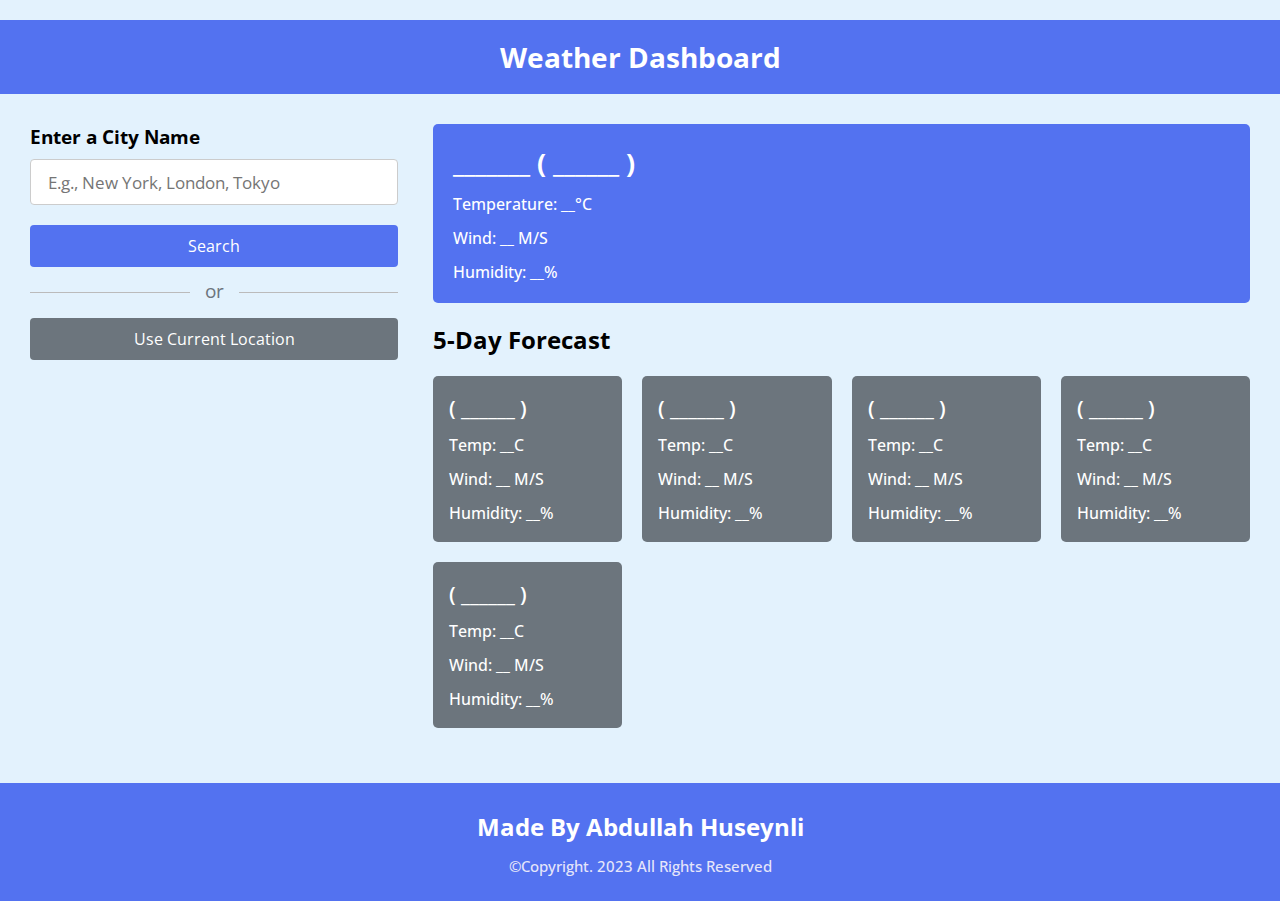
<file: index.html>
<!DOCTYPE html>
<html lang="en">
  <head>
    <meta charset="utf-8">
    <title>Weather App  | Abdullah Huseynli</title>
    <link rel="stylesheet" href="style.css">
    <meta name="viewport" content="width=device-width, initial-scale=1.0">
    <script src="script.js" defer></script>
    <script src="copyright.js" defer></script>
  </head>
  <body>
    <h1>Weather Dashboard</h1>
    <div class="container">
      <div class="weather-input">
        <h3>Enter a City Name</h3>
        <input class="city-input" type="text" placeholder="E.g., New York, London, Tokyo">
        <button class="search-btn">Search</button>
        <div class="separator"></div>
        <button class="location-btn">Use Current Location</button>
      </div>
      <div class="weather-data">
        <div class="current-weather">
          <div class="details">
            <h2>_______ ( ______ )</h2>
            <h6>Temperature: __°C</h6>
            <h6>Wind: __ M/S</h6>
            <h6>Humidity: __%</h6>
          </div>
        </div>
        <div class="days-forecast">
          <h2>5-Day Forecast</h2>
          <ul class="weather-cards">
            <li class="card">
              <h3>( ______ )</h3>
              <h6>Temp: __C</h6>
              <h6>Wind: __ M/S</h6>
              <h6>Humidity: __%</h6>
            </li>
            <li class="card">
              <h3>( ______ )</h3>
              <h6>Temp: __C</h6>
              <h6>Wind: __ M/S</h6>
              <h6>Humidity: __%</h6>
            </li>
            <li class="card">
              <h3>( ______ )</h3>
              <h6>Temp: __C</h6>
              <h6>Wind: __ M/S</h6>
              <h6>Humidity: __%</h6>
            </li>
            <li class="card">
              <h3>( ______ )</h3>
              <h6>Temp: __C</h6>
              <h6>Wind: __ M/S</h6>
              <h6>Humidity: __%</h6>
            </li>
            <li class="card">
              <h3>( ______ )</h3>
              <h6>Temp: __C</h6>
              <h6>Wind: __ M/S</h6>
              <h6>Humidity: __%</h6>
            </li>
          </ul>
        </div>
      </div>
    </div>
    <footer class="copyright">
      <h2>Made By Abdullah Huseynli</h2>
      <p>&copy;Copyright. 2023 All Rights Reserved </p>
    </footer>
  </body>
</html>
</file>
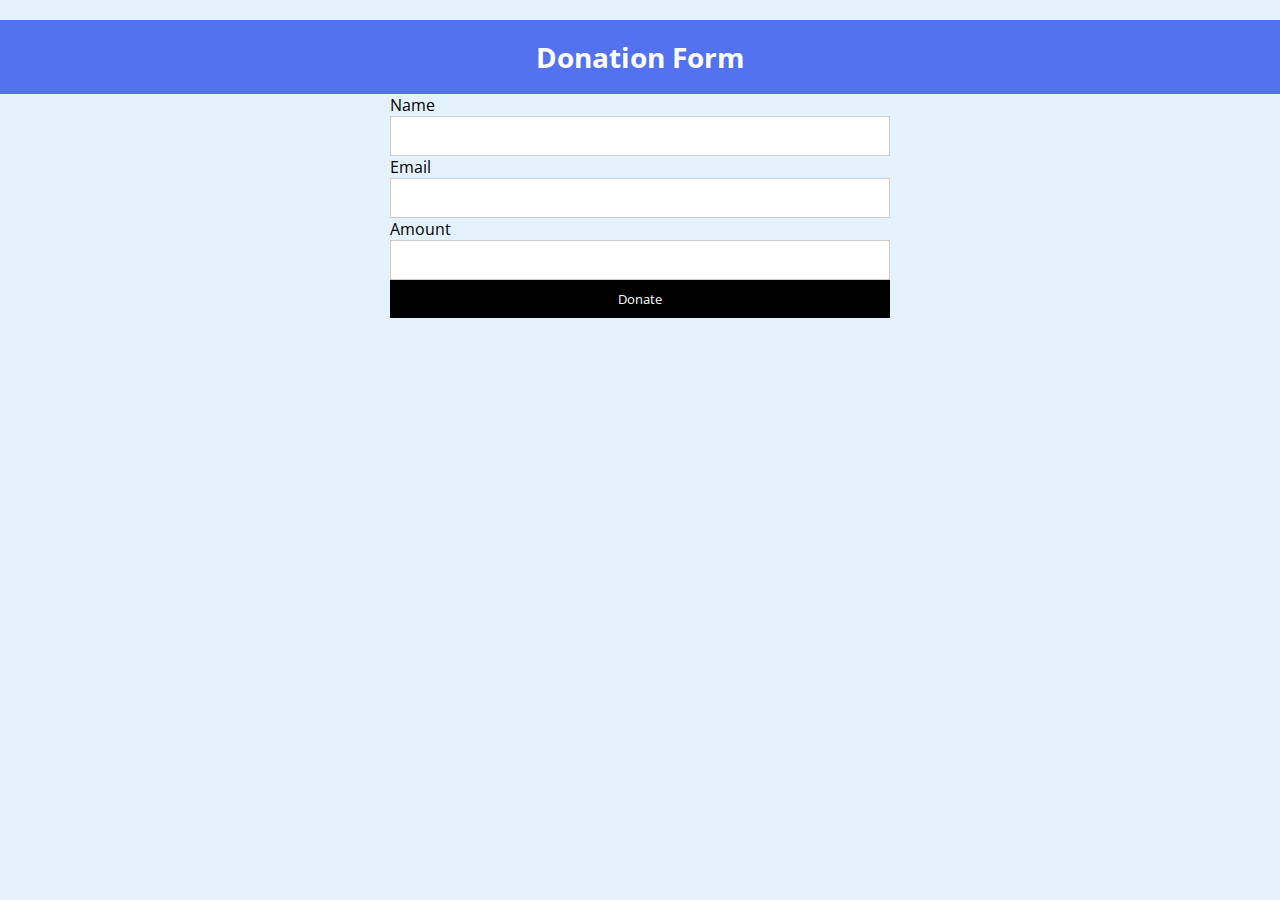
<file: dot.html>
<!DOCTYPE html>
<html lang="en">
<head>
    <meta charset="UTF-8">
    <link rel="stylesheet" href="style.css">
    <meta name="viewport" content="width=device-width, initial-scale=1.0">
    <title>Document</title>
</head>
<body>
    <h1>Donation Form</h1>
<form action="process.php" method="post">
  <label for="name">Name</label>
  <input type="text" name="name" id="name">
  <label for="email">Email</label>
  <input type="email" name="email" id="email">
  <label for="amount">Amount</label>
  <input type="number" name="amount" id="amount">
  <input type="submit" value="Donate">
</form>
</body>
</html>
</file>
<file: style.css>
/* Import Google font - Open Sans */
@import url('https://fonts.googleapis.com/css2?family=Open+Sans:wght@400;500;600;700&display=swap');
* {
  margin: 0;
  padding: 0;
  box-sizing: border-box;
  font-family: 'Open Sans', sans-serif;
}
body {
  background: #E3F2FD;
}
h1 {
  background: #5372F0;
  font-size: 1.75rem;
  text-align: center;
  padding: 18px 0;
  color: #fff;
}
.container {
  display: flex;
  gap: 35px;
  padding: 30px;
}
.weather-input {
  width: 550px;
}
.weather-input input {
  height: 46px;
  width: 100%;
  outline: none;
  font-size: 1.07rem;
  padding: 0 17px;
  margin: 10px 0 20px 0;
  border-radius: 4px;
  border: 1px solid #ccc;
}
.weather-input input:focus {
  padding: 0 16px;
  border: 2px solid #5372F0;
}
.weather-input .separator {
  height: 1px;
  width: 100%;
  margin: 25px 0;
  background: #BBBBBB;
  display: flex;
  align-items: center;
  justify-content: center;
}
.weather-input .separator::before{
  content: "or";
  color: #6C757D;
  font-size: 1.18rem;
  padding: 0 15px;
  margin-top: -4px;
  background: #E3F2FD;
}
.weather-input button {
  width: 100%;
  padding: 10px 0;
  cursor: pointer;
  outline: none;
  border: none;
  border-radius: 4px;
  font-size: 1rem;
  color: #fff;
  background: #5372F0;
  transition: 0.2s ease;
}
.weather-input .search-btn:hover {
  background: #2c52ed;
}
.weather-input .location-btn {
  background: #6C757D;
}
.weather-input .location-btn:hover {
  background: #5c636a;
}
.weather-data {
  width: 100%;
}
.weather-data .current-weather {
  color: #fff;
  background: #5372F0;
  border-radius: 5px;
  padding: 20px 70px 20px 20px;
  display: flex;
  justify-content: space-between;
}
.current-weather h2 {
  font-weight: 700;
  font-size: 1.7rem;
}
.weather-data h6 {
  margin-top: 12px;
  font-size: 1rem;
  font-weight: 500;
}
.current-weather .icon {
  text-align: center;
}
.current-weather .icon img {
  max-width: 120px;
  margin-top: -15px;
}
.current-weather .icon h6 {
  margin-top: -10px;
  text-transform: capitalize;
}
.days-forecast h2 {
  margin: 20px 0;
  font-size: 1.5rem;
}
.days-forecast .weather-cards {
  display: flex;
  gap: 20px;
}
.weather-cards .card {
  color: #fff;
  padding: 18px 16px;
  list-style: none;
  width: calc(100% / 5);
  background: #6C757D;
  border-radius: 5px;
}
.weather-cards .card h3 {
  font-size: 1.3rem;
  font-weight: 600;
}
.weather-cards .card img {
  max-width: 70px;
  margin: 5px 0 -12px 0;
}

@media (max-width: 1400px) {
  .weather-data .current-weather {
    padding: 20px;
  }
  .weather-cards {
    flex-wrap: wrap;
  }
  .weather-cards .card {
    width: calc(100% / 4 - 15px);
  }
}
@media (max-width: 1200px) {
  .weather-cards .card {
    width: calc(100% / 3 - 15px);
  }
}
@media (max-width: 950px) {
  .weather-input {
    width: 450px;
  }
  .weather-cards .card {
    width: calc(100% / 2 - 10px);
  }
}
@media (max-width: 750px) {
  h1 {
    font-size: 1.45rem;
    padding: 16px 0;
  }
  .container {
    flex-wrap: wrap;
    padding: 15px;
  }
  .weather-input {
    width: 100%;
  }
  .weather-data h2 {
    font-size: 1.35rem;
  }
}
body {
  font-family: sans-serif;
}

h1 {
  text-align: center;
  margin-top: 20px;
}

form {
  width: 500px;
  margin: 0 auto;
}

input {
  width: 100%;
  padding: 10px;
  border: 1px solid #ccc;
}

input[type="submit"] {
  background-color: #000;
  color: #fff;
  padding: 10px 20px;
  border: none;
  cursor: pointer;
}
footer{
  display: block;
  text-align: center;
  line-height: 2;
  background-color: #5372F0;
  padding: 20px 20px 20px 20px;
  margin-top: 25px;
}
footer h2{
  color:#ffffff ;
}
footer p{
  color: lavender;
  font-weight: 500;
  font-size: 15px;
}
</file>
